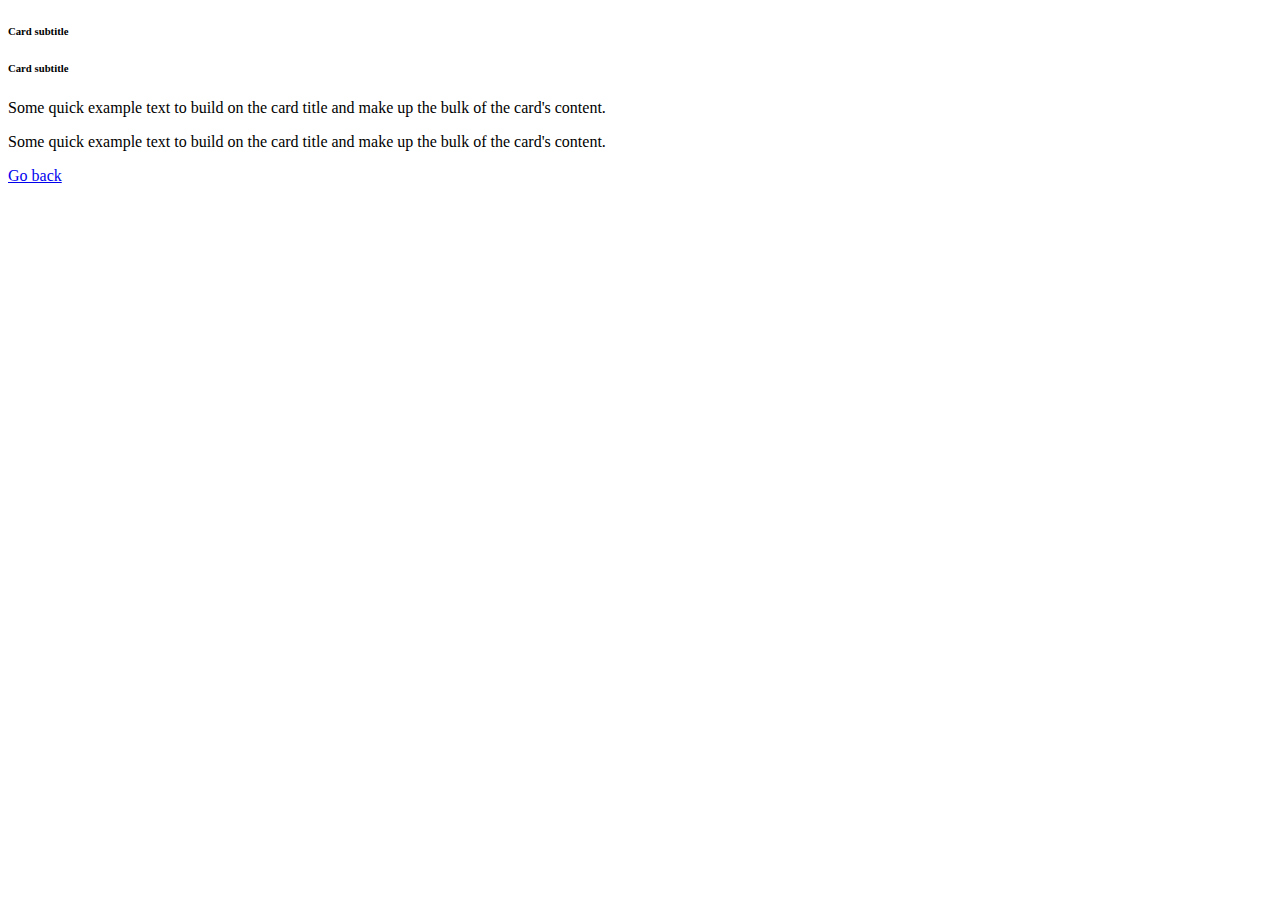
<file: src/main/resources/templates/post_detail.html>
<!DOCTYPE html>
<html lang="cs" xmlns:th="http://www.thymeleaf.org">
<head>
    <meta charset="UTF-8">
    <title>Můj blog</title>
    <meta name="viewport" content="width=device-width, initial-scale=1">
    <link href="https://cdn.jsdelivr.net/npm/bootstrap@5.0.1/dist/css/bootstrap.min.css" rel="stylesheet" integrity="sha384-+0n0xVW2eSR5OomGNYDnhzAbDsOXxcvSN1TPprVMTNDbiYZCxYbOOl7+AMvyTG2x" crossorigin="anonymous">
    <link rel="icon" type="image/png" href="/images/favicon.png">
</head>
<body>
<h1 th:text="${post.title}"></h1>

<div class="postdetail">
    <div class="card">
        <div class="card-body">
            <h6 class="card-subtitle mb-2 text-muted" th:text="${post.author}">Card subtitle</h6>
            <h6 class="card-subtitle mb-1 text-muted" th:text="${#temporals.format(post.published, 'd. MMMM yyyy')}">Card subtitle</h6>
            <p class="card-text" th:text="${post.perex}">Some quick example text to build on the card title and make up the bulk of the card's content.</p>
            <p class="card-text" th:text="${post.body}">Some quick example text to build on the card title and make up the bulk of the card's content.</p>
            <a class="card-link" href="/post" >Go back</a>
        </div>
    </div>
</div>
</body>
</html>
</file>
